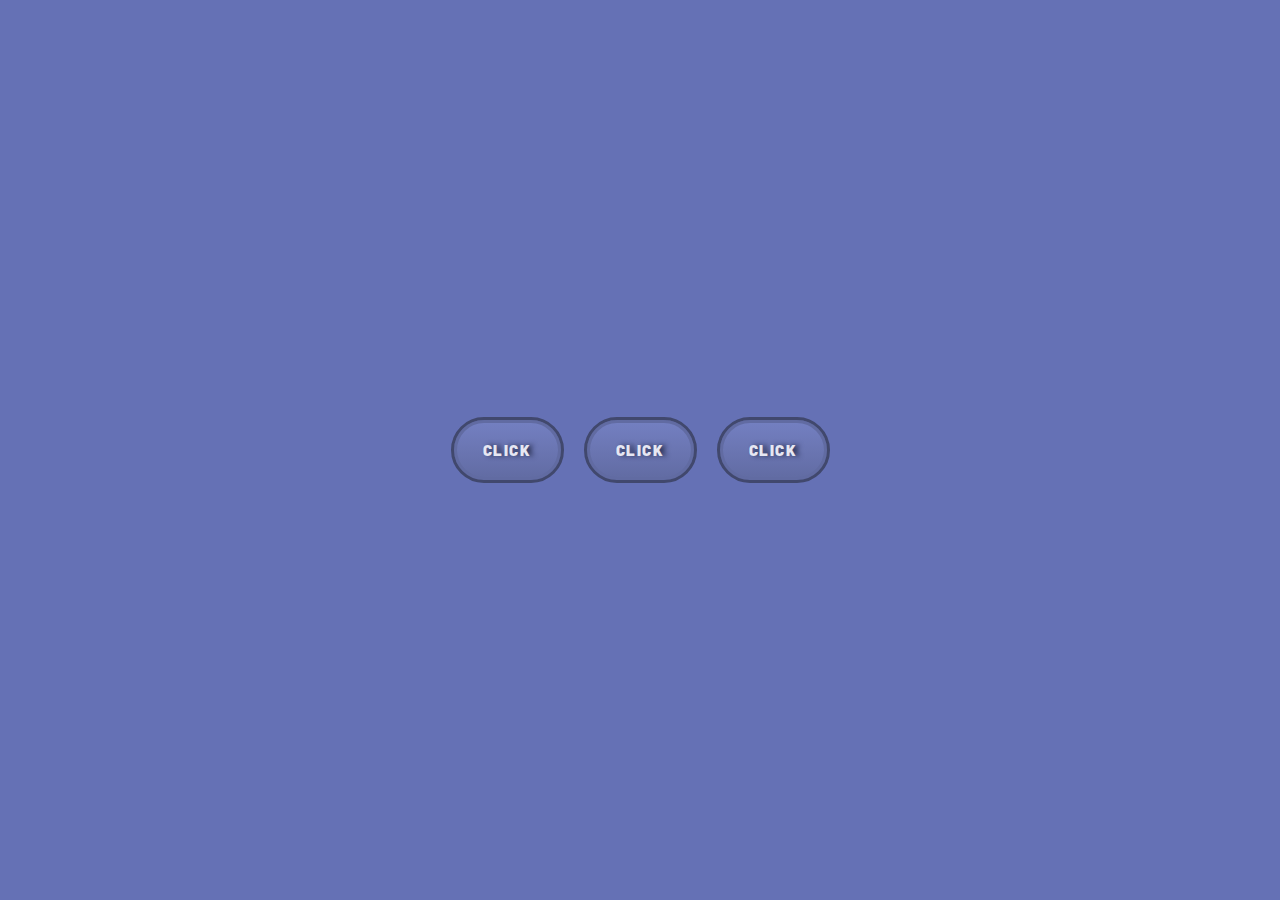
<file: contained-clickables/index.html>
<!DOCTYPE html>
<html lang="en">
<head>
  <meta charset="UTF-8">
  <meta name="viewport" content="width=device-width, initial-scale=1.0">
  <title>V+V Code Challenge - Contained Clickables</title>
  <link rel="stylesheet" type="text/css" href="./stylesheets/clickable.css" />
  <link rel="preconnect" href="https://fonts.gstatic.com">
  <link href="https://fonts.googleapis.com/css2?family=Barlow:wght@100&display=swap" rel="stylesheet">
</head>
<body>
  <button class="clickables" href="#">Click</button>
  <button class="clickables">Click</button>
  <button class="clickables">Click</button>
  <!--
  PALETTE
    Background: #7a86c
    Up state:
      #41486D
      #E6E7F2
      #616BA2
      #7480C2
    Hover state:
      rgba(0, 0, 0, 0.1)
      #7480C2
      #616BA2
    Down state:
      #383E5E
      #6849E3
      #41486D
      #4C547F
      rgba(0, 0, 0, 0.1)
  FONT
    Barlow (Google Font)
  -->
</body>
</html>
</file>
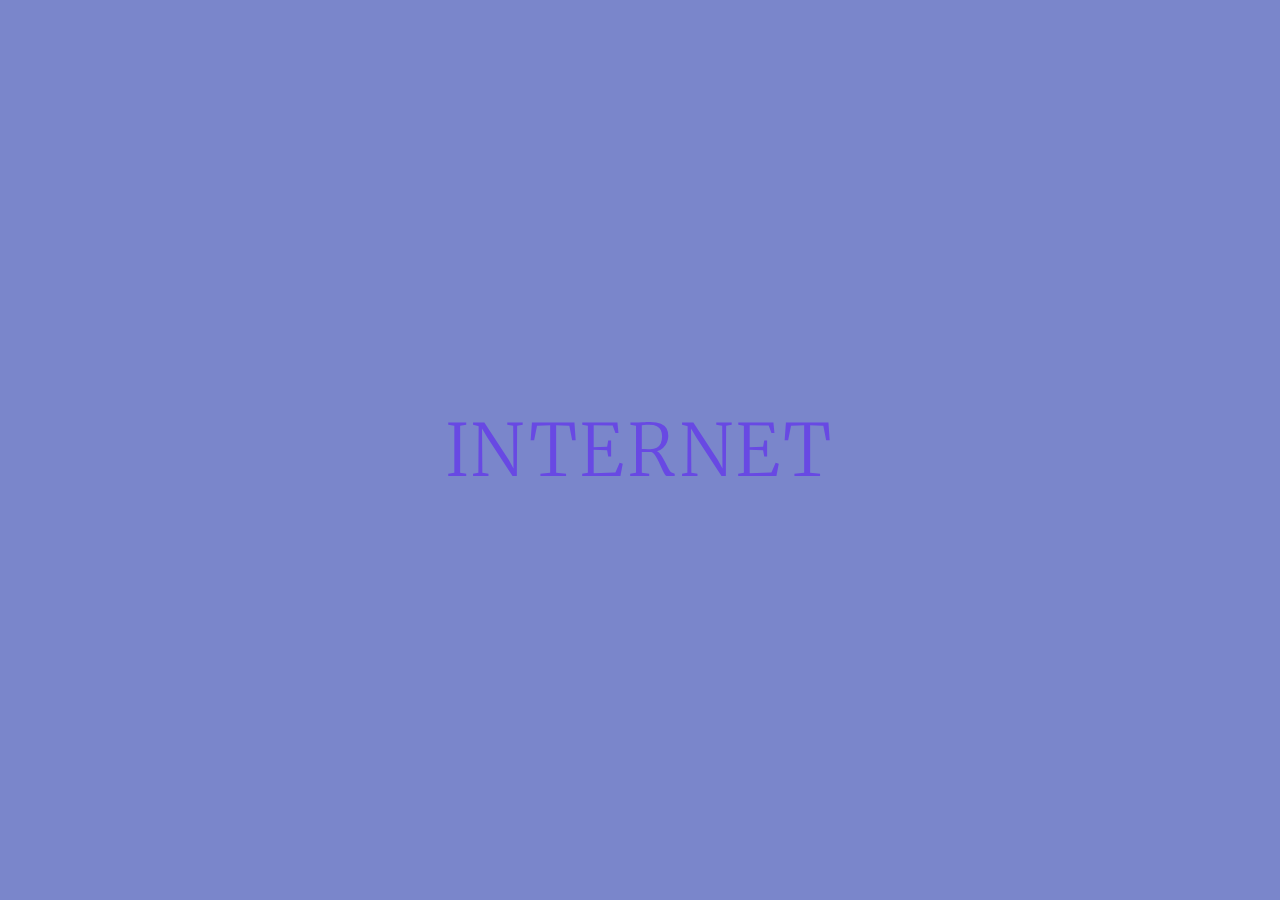
<file: headline/index.html>
<!DOCTYPE html>
<html lang="en">
<head>
  <meta charset="UTF-8">
  <meta name="viewport" content="width=device-width, initial-scale=1.0">
  <title>V+V Code Challenge - Headline</title>
  <link rel="stylesheet" type="text/css" href="./stylesheets/headline.css" />
  <link rel="preconnect" href="https://fonts.gstatic.com">
  <link href="https://fonts.googleapis.com/css2?family=Merriweather:wght@300&display=swap" rel="stylesheet">
</head>
<body>
  <div class="text-wrapper">
    <h1>
      INTERNET
    </h1>
  </div>  
  <!--
  PALETTE: 
    Background: #7a86cb
    Text: #6849e3
  FONT:
    Merriweather (Google Font)
  -->
</body>
</html>
</file>
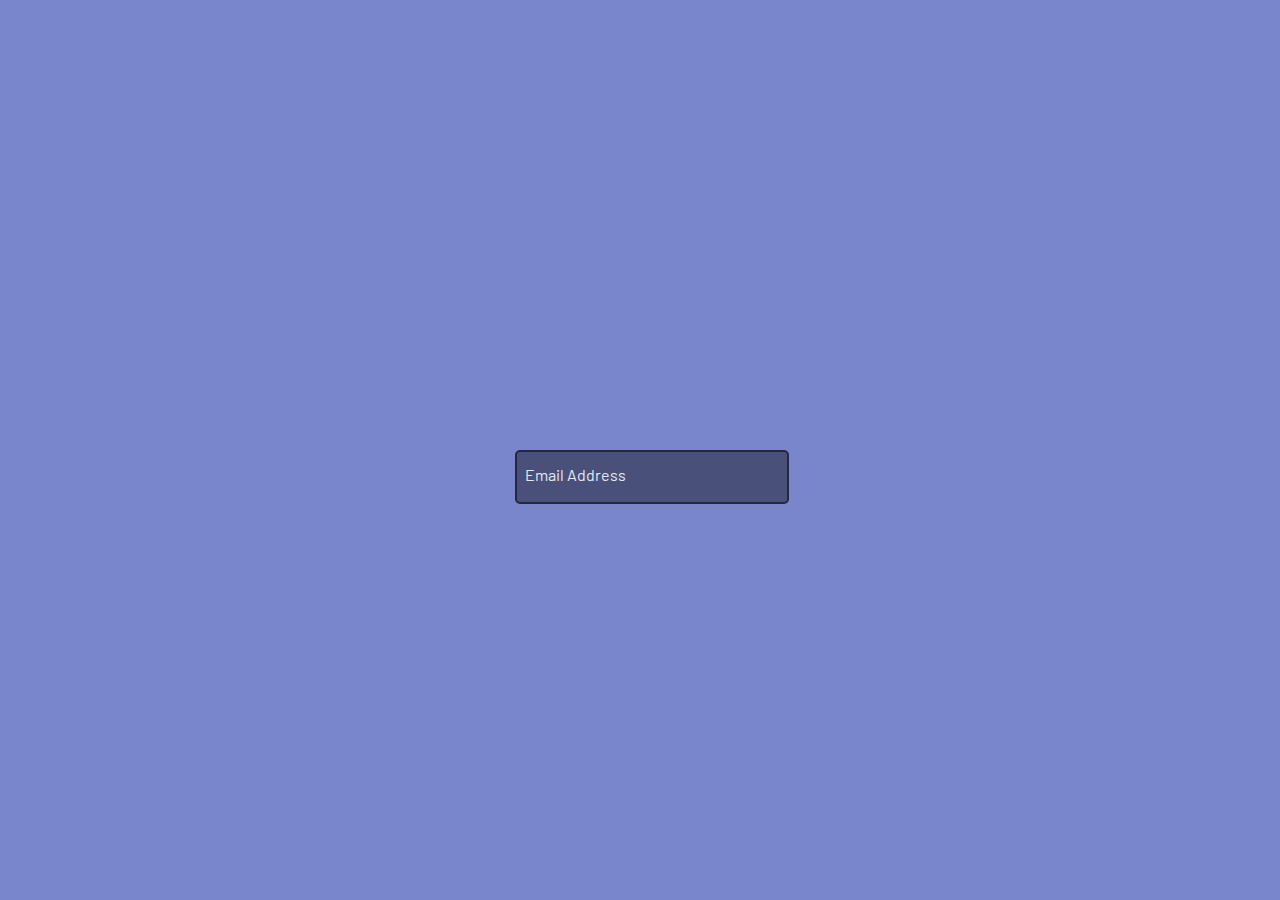
<file: text-input/index.html>
<!DOCTYPE html>
<html lang="en">
<head>
  <meta charset="UTF-8">
  <meta name="viewport" content="width=device-width, initial-scale=1.0">
  <title>V+V Code Challenge - Text Input</title>
  <link rel="stylesheet" type="text/css" href="./stylesheets/input_demo.css" />
  <link rel="preconnect" href="https://fonts.gstatic.com">
  <link href="https://fonts.googleapis.com/css2?family=Barlow:wght@100;400&display=swap" rel="stylesheet">
</head>
<body>
  <div>
    <input id="input" name="input" type="text" required>
    <label for="input">Email Address</label>
  </div>
  <!--
  PALETTE: 
    Background: #7a86cb
    Up State:
      #E6E7F2
      #24283D
      #49517B
    Focus State:
      #0027FF
      #383E5E
      #7a86cb
    Active State:
      #383E5E
      #7a86cb
  FONT:
    Barlow (Google Fonts)
  -->
</body>
</html>
</file>
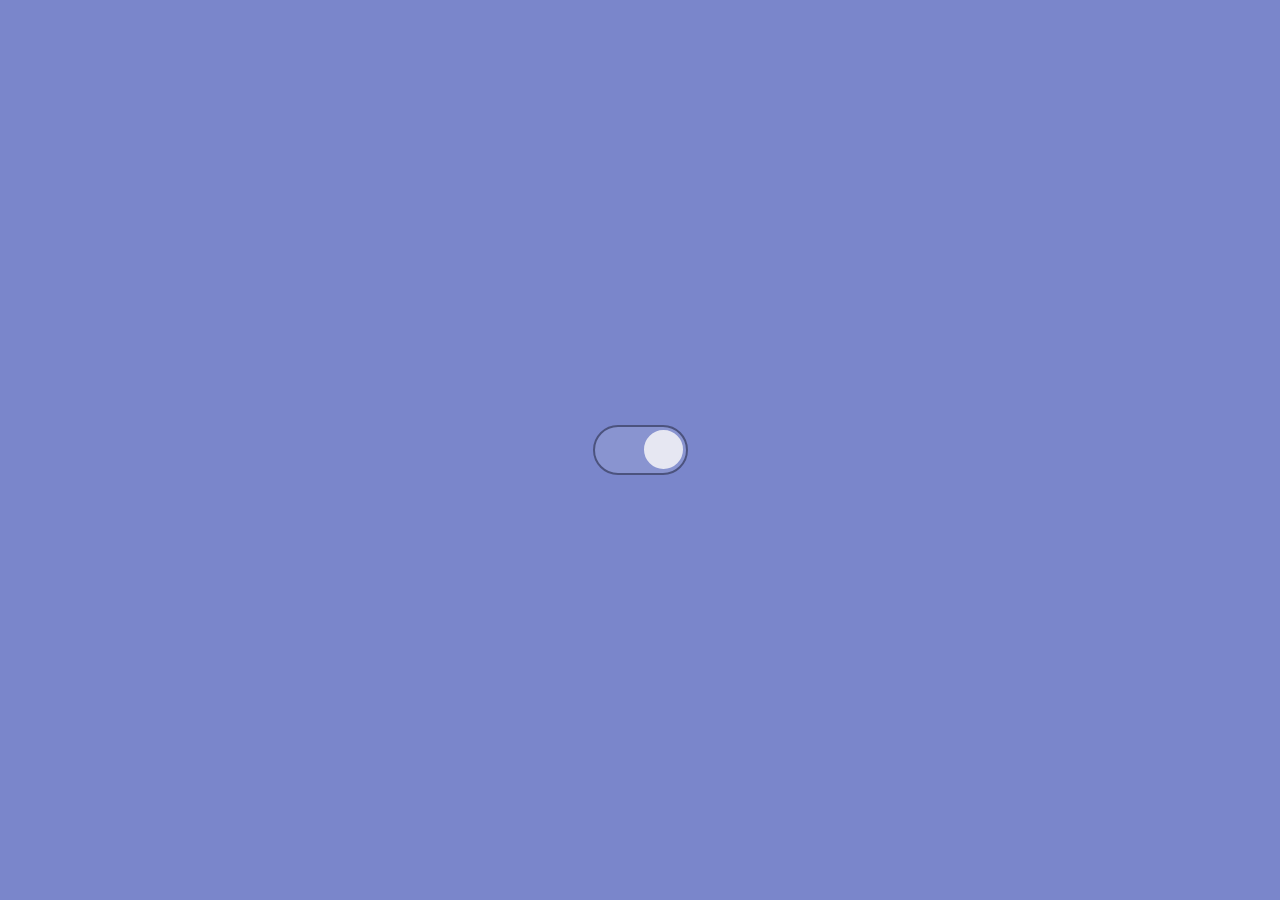
<file: toggle-switch/index.html>
<!DOCTYPE html>
<html lang="en">
<head>
  <meta charset="UTF-8">
  <meta name="viewport" content="width=device-width, initial-scale=1.0">
  <title>V+V Code Challenge - Toggle Switch</title>
  <link rel="stylesheet" type="text/css" href="./stylesheets/toggle_switch.css" />
</head>
<body>
  <input id="toggle" name="toggle" type="checkbox">
    <label for="toggle">
  </label>
  <!--
  PALETTE: 
    Background: #7a86cb
  
  Off State:
    Background color: rgba(0, 0, 0, 0.5)
    Border color: rgba(0, 0, 0, 0.35)
    Circle color: rgba(0, 0, 0, 0.5)
    Circle brder color: rgba(0, 0, 0, 0.35)
  On State:
    Background color: rgba(230, 231, 242, 0.15)
    Border color: #4c537e
    Circle color: #E6E7F2
    Circle border color: #E6E7F2
  -->
</body>
</html>
</file>
<file: headline/stylesheets/headline.css>
body {
    position: absolute;
    display: table;
	top:0;
	bottom: 0;
	left: 0;
	right: 0;
    text-align: center;
    margin: auto;
    width: 40%;
    background-color: #7a86cb;
}

h1 {
    font-family: 'Merriweather';
    font-size: 72px;
    font-weight: 100;
    color: #6849e3;
    letter-spacing: 0.05em;
    display: inline-block;
    transition: .2s;
}

/* ----------- top and bottom borders --------------- */

h1::before, h1::after {
    display: block;
    content: '';
    border-top: solid 3px #6849e3;
    transform: scaleX(0);
    transition: transform .2s ease-in-out;
}

/* ------------- hover ----------------------- */

h1:hover {
    color: white;
    letter-spacing: 0;
    cursor: pointer;
}

h1:hover::before, h1:hover::after {
    content: '';
    transform: scaleX(1);
}

h1:hover::before {
    transform-origin:  100% 50%;
}

h1:hover::after {
    transform-origin:  0% 50%;
}
</file>
<file: text-input/stylesheets/input_demo.css>
/* remove default css */
input {
    outline: none;
}

body {
    position: absolute;
    display: table;
    top: 0;
    bottom: 0;
    left: 0;
    right: 0;
    margin: auto;
    width: 250px;
    background: #7a86cb;
}

div {
    position: relative;
}

input {
    position: absolute;
    height: 20px;
    width: 100%;
    padding: 15px 10px;
    background: #49517B;
    border: 2px solid #24283D;
    border-radius: 5px;
    font-size: 16px;
}


label {
    position: absolute;
    font-family: 'Barlow', sans-serif;
    top: 15px;
    left: 10px;
}

label, input {
    transition: .4s;
    color: #E6E7F2;
  }

input:focus {
    background: transparent;
    border-color: #0027FF;
    color: #383E5E;
}

input:focus + label, input:valid + label {
    top: -10px;
    padding: 0 5px;
    margin: 0;
    font-weight: bold;
    font-size: 14px;
}

input:focus + label {
    color: #0027FF;
    background: #7a86cb;
}

input:valid + label {
    background: #7a86cb;
    color: #383E5E;
  }
  
  input:valid {
    background: transparent;
    border-color: #383E5E;
  }
</file>
<file: contained-clickables/stylesheets/clickable.css>
/* reset default html styling for buttons*/
  button:active {
    outline: none;
    border: none;
  }
  
  button:focus {
    outline: 0;
  }

  /* ---------------------------------- */

body {
    position: absolute;
    display: table;
	top:0;
	bottom: 0;
	left: 0;
	right: 0;
    background: rgb(101, 113, 181);
    text-align: center;
    margin: auto;
    width: 40%;
    border-spacing: 30px;
}


.clickables {
    display: table-cell;
    position: relative;
    height: 66px;
    width: 25%;
    margin: 0 10px;
    border: 3px solid #41486D;
    border-radius: 33px;
    font-family: 'Barlow';
    font-weight: 900;
    font-size: 15px;
    text-transform: uppercase;
    text-shadow: 4px 0px 5px #272e50;
    color: #E6E7F2;
    letter-spacing: 0.1em;
    background: linear-gradient(#7480C2,#616BA2);
    /* box-shadow: 10px 10px 10px#616BA2; */
    box-shadow: inset 0px 0px 0px 3px #616BA2;
    transition: .4s;
}

/* ------------- hover ---------------- */

.clickables:hover {
    border: 3px solid #5a6497;
    background: linear-gradient(#616BA2, #7480C2);
    box-shadow: inset 0px 0px 0px 3px #E6E7F217;
    cursor: pointer;
}
/* ------------- focus ---------------- */

.clickables:focus {
    border: 3px solid #6849E3;
    color: #6849E3;
    background: #383E5E;
    cursor: default;
}


.clickables:focus:after {
    content: "ed!";
}
</file>
<file: toggle-switch/stylesheets/toggle_switch.css>
/* reset default checkbox css */
input {
    appearance: none;
    outline: none;
}

body {
    position: absolute;
    display: table;
    top: 0;
    bottom: 0;
    left: 0;
    right: 0;
    margin: auto;
    width: 95px;
    height: 50px;
    background-color: #7a86cb;
}

input{
    display: inline-block;
    position: absolute;
    width: 100%;
    height: 100%;
    background-color: rgba(230, 231, 242, 0.15);
    border: 2px solid #4c537e;
    margin: 0;
    border-radius: 50px;
}

label {
    position: absolute;
    display: inline-block;
    width: 35px;
    height: 35px;
    top: 5px;
    right: 5px;
    background-color: #E6E7F2;
    border: 2px solid #E6E7F2;
    transition: 0.5s;
    border-radius: 50px;
}

input, label {
    cursor: pointer;
}

/* ---------------- checked ---------------------- */

input:checked + label {
    right: 55%;
    background-color:rgba(0, 0, 0, 0.5);
    border-color: rgba(0, 0, 0, 0.35);
}

input:checked {
    background-color:rgba(0, 0, 0, 0.5);
    border-color: rgba(0, 0, 0, 0.35);
}
</file>
